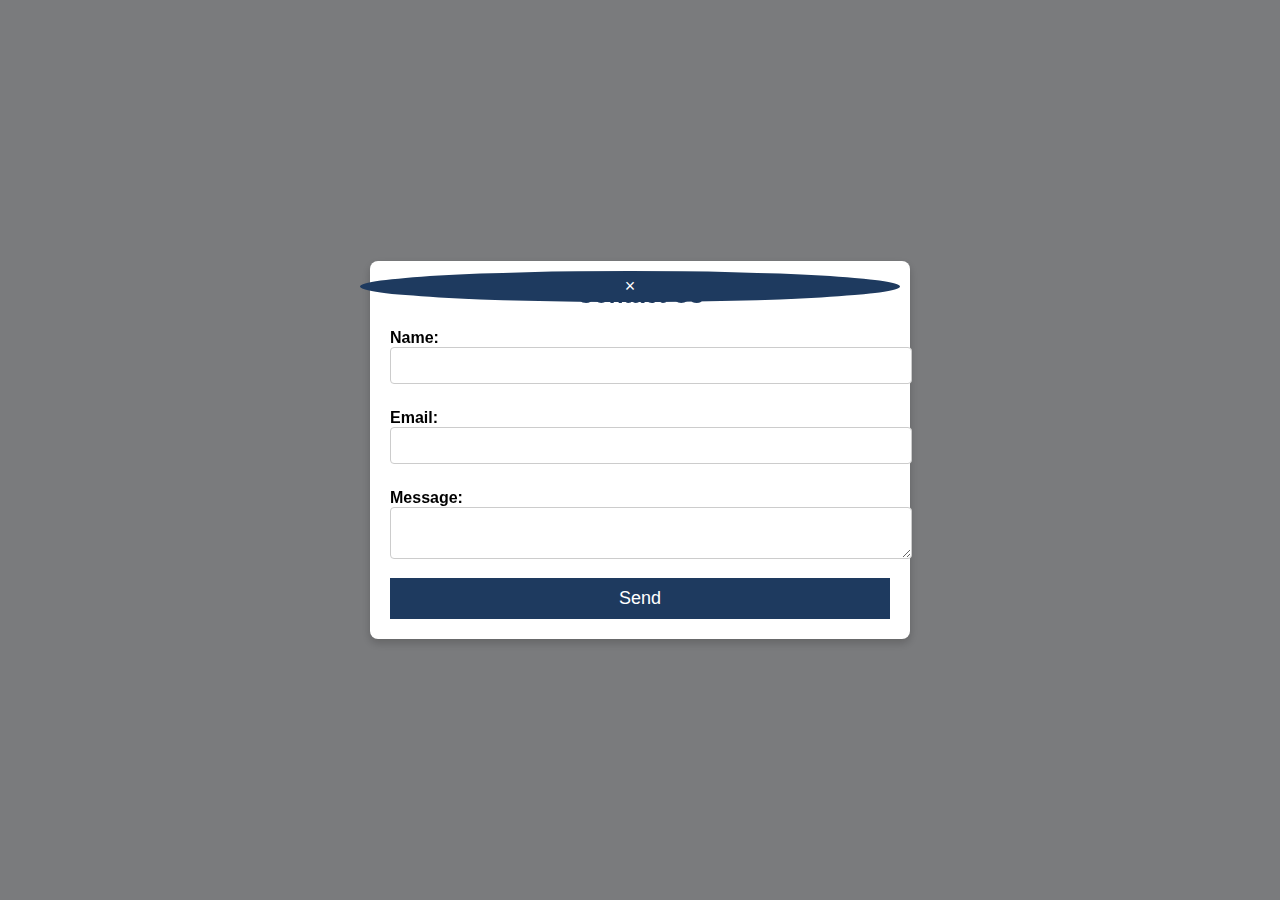
<file: contact.html>
<!DOCTYPE html>
<html lang="en">
<head>
  <meta charset="UTF-8">
  <meta name="viewport" content="width=device-width, initial-scale=1.0">
  <title>Contact Us | [Your Business Name]</title>
  <meta name="description" content="Get in touch with [Your Business Name] for professional plumbing services. Call, email, or fill out our contact form today.">
  <style>
    /* Overlay that covers the entire viewport and stays on top */
    .popup-overlay {
      position: fixed;
      top: 0;
      left: 0;
      width: 100%;
      height: 100%;
      background-color: rgba(0, 0, 0, 0.5);
      display: flex;
      justify-content: center;
      align-items: center;
      z-index: auto; /* Ensures the overlay stays on top */
    }
    /* Container for the contact form */
    .popup-content {
      position: relative;
      background: white;
      padding: 20px;
      border-radius: 8px;
      max-width: 500px;
      width: 90%;
      box-shadow: 0px 4px 10px rgba(0, 0, 0, 0.2);
    }
    /* Optional close button styles */
    .close-btn {
      position: absolute;
      top: 10px;
      right: 10px;
      background: #1E3A5F;
      color: white;
      border: none;
      padding: 5px 10px;
      font-size: 18px;
      cursor: pointer;
      border-radius: 50%;
    }
    .close-btn:hover {
      background: #4682A9;
    }
    /* Base styles for the page */
    body {
      font-family: 'Poppins', sans-serif;
      margin: 0;
      padding: 0;
      background-color: #F5F7FA;
      overflow: hidden; /* Prevent background scroll while overlay is active */
      text-align: center;
    }
    h2 {
      color: #1E3A5F;
      margin-top: 0;
    }
    form {
      text-align: left;
      margin-top: 20px;
    }
    label {
      font-weight: bold;
      margin-top: 10px;
      display: block;
    }
    input, textarea {
      width: 100%;
      padding: 10px;
      margin-bottom: 15px;
      border: 1px solid #ccc;
      border-radius: 4px;
    }
    button {
      background: #1E3A5F;
      color: white;
      padding: 10px;
      border: none;
      font-size: 18px;
      cursor: pointer;
      width: 100%;
    }
    button:hover {
      background: #4682A9;
    }
  </style>
</head>
<body>
  <div class="popup-overlay">
    <div class="popup-content">
      <button class="close-btn" onclick="window.location.href='index.html';">&times;</button>
      <h2>Contact Us</h2>
      <form action="mailto:your-email@example.com" method="post" enctype="text/plain">
        <label for="name">Name:</label>
        <input type="text" id="name" name="name" required>
        
        <label for="email">Email:</label>
        <input type="email" id="email" name="email" required>
        
        <label for="message">Message:</label>
        <textarea id="message" name="message" required></textarea>
        
        <button type="submit">Send</button>
      </form>
    </div>
  </div>
</body>
</html>
</file>
